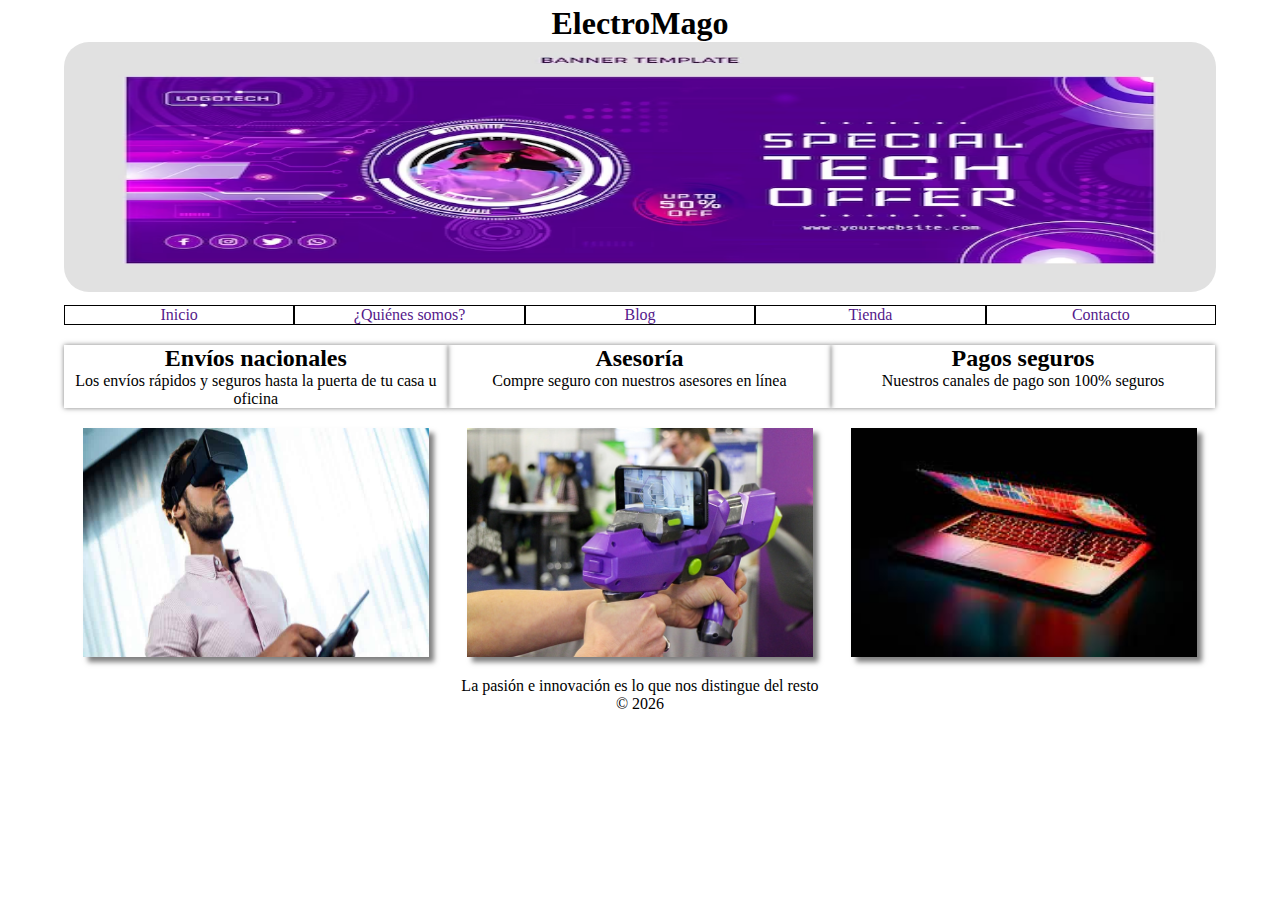
<file: semana1/index.html>
<!DOCTYPE html>
<html lang="es">
<head>
    <meta charset="UTF-8">
    <meta name="viewport" content="width=device-width, initial-scale=1.0">
    <title>ElectroMago</title>
    <link rel="stylesheet" href="css/index.css">
</head>
<body>
    <header>
        <h1 id="titulo">ElectroMago</h1>
        <img src="img/banner1.jpg" alt="Tiendita electrónica" id="banner">
    </header>
    <nav>
        <ul id="menu">
            <li><a href="">Inicio</a></li>
            <li><a href="">¿Quiénes somos?</a></li>
            <li><a href="">Blog</a></li>
            <li><a href="">Tienda</a></li>
            <li><a href="">Contacto</a></li>
        </ul>
    </nav>
    <main>
        <section id="tarjeta">
            <article>
                <h2>Envíos nacionales</h2>
                <p>Los envíos rápidos y seguros hasta la puerta de tu casa u oficina</p>
            </article>
            <article>
                <h2>Asesoría</h2>
                <p>Compre seguro con nuestros asesores en línea</p>
            </article>
            <article>
                <h2>Pagos seguros</h2>
                <p>Nuestros canales de pago son 100% seguros</p>
            </article>
        </section>
        <section id="imagenes">
            <article class="productos"><img src="img/visor.jpg" alt="Tienda"></article>
            <article class="productos"><img src="img/pistola.jpg" alt="Tienda"></article>
            <article class="productos"><img src="img/laptop1.jpg" alt="Tienda"></article>
        </section>
    </main>
    <footer id="pie">
        <p>La pasión e innovación es lo que nos distingue del resto</p>
        <p id="copy"></p>
    </footer>
</body>
</html>
<script src="js/index.js"></script>
</file>
<file: semana1/css/index.css>
*{
    margin: 0;
    padding: 0;
    box-sizing: border-box;
}

header{
    width: 90%;
    height: 250px;
    margin: 5px auto;
    text-align: center;
}

nav{
    width: 90%;
    margin: 50px auto 10px;
}
header img{
    width: 100%;
    height: 100%;
    border-radius: 25px;
}

#menu{
    display: flex;
    justify-content: space-between;
    list-style: none;
}

#menu li{
    width: 100%;
    border: 1px solid;
    text-align: center;
}

#menu li > a{
    text-decoration: none;
}

#tarjeta{
    margin: 20px auto;
    display: flex;
    width: 90%;
}

#tarjeta article{
    box-shadow: 0px 0px 5px rgba(0, 0, 0, 0.5);
    width: 33.3%;
    text-align: center;
}

#imagenes{
    display: flex;
    justify-content: space-around;
    margin: 20px auto;
    width: 90%;
}

#imagenes article{
    justify-content: center;
    box-shadow: 5px 5px 5px rgba(0, 0, 0, 0.5);
    width: 30%;
}

#imagenes article img{
    display: flex;
    justify-content: center;
    width: 100%;
    height: 100%;
}

#pie{
    width: 90%;
    text-align: center;
    margin: 20px auto;
}
</file>
